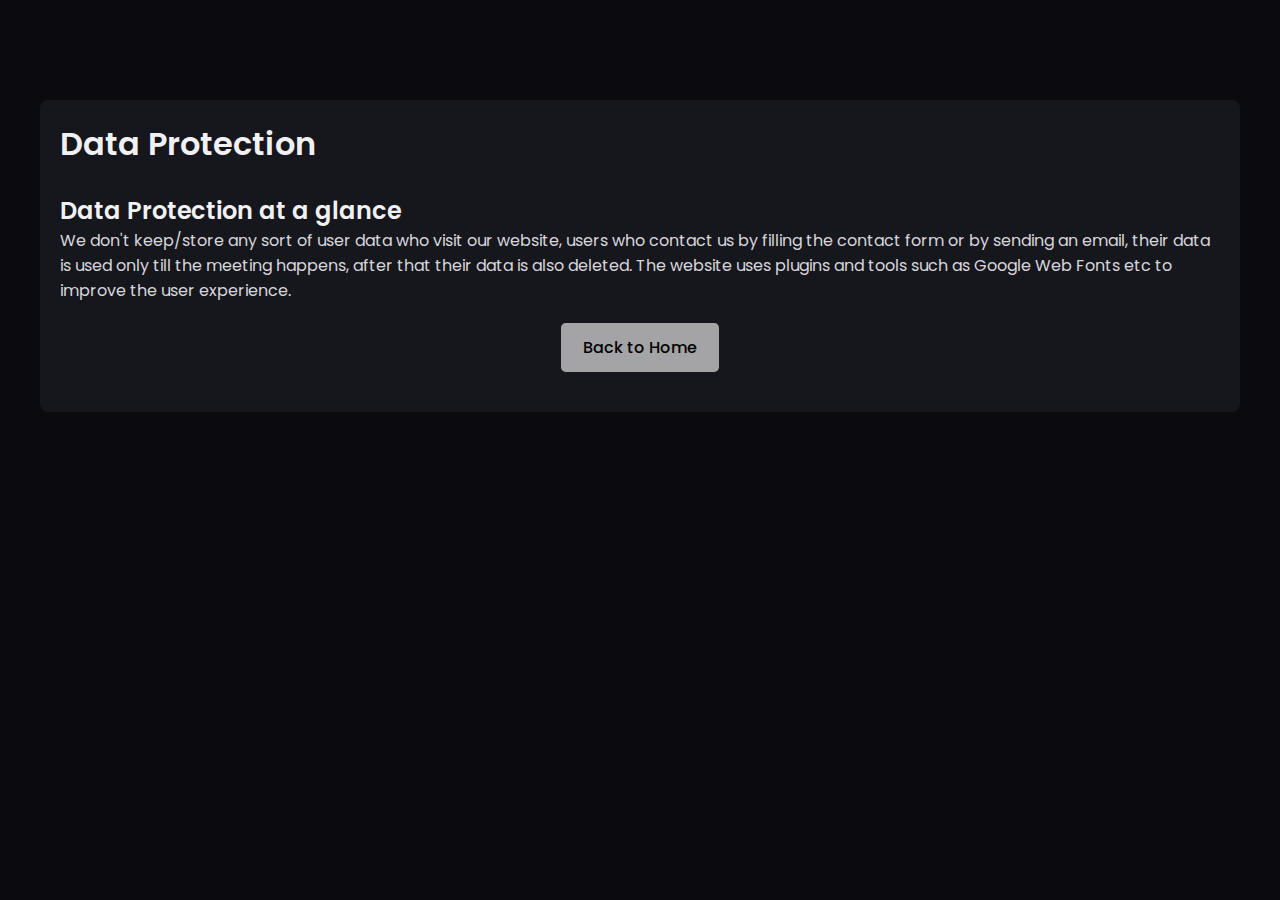
<file: data_protection.html>
<!DOCTYPE html>
<html lang="en">
<head>
        <meta charset="UTF-8">
        <meta http-equiv="X-UA-Compatible" content="IE=edge">
        <meta name="viewport" content="width=device-width, initial-scale=1.0">
        <title>Data Protection</title>
        <!--========== MAIN CSS ==========-->
        <link rel="stylesheet" href="assets/css/style.css">
        <link rel="icon" href="/assets/img/icon-n.png" type="image/icon type">
        
        <style>
            #data-protection-container {
                max-width: 1200px;
                margin: 100px auto;
                padding: 20px;
                background-color: hsl(var(--hue-color), 14%, 10%);
                border-radius: 8px;
            }
            #back-home-button {
            display: block;
            margin: 20px auto;
            padding: .75rem 1.4rem;
            background-color: rgba(245, 245, 245, 0.636);
            color:black;
            font-weight: var(--font-medium);
            border-radius:0.30rem;
            z-index: 1;
            transition: background-color 0.3s ease;
        }
        #back-home-button:hover {
            background-color: var(--skin-color);
        }
        </style>

</head>
<body>
    <div id="data-protection-container">
        <h1>Data Protection</h1>
        <br>
        <h2>Data Protection at a glance</h2>
        <p>We don't keep/store any sort of user data who visit our website, users who contact us by filling the contact form or by sending an email, their data 
            is used only till the meeting happens, after that their data is also deleted. The website uses plugins and tools such as Google Web Fonts etc to improve the user experience.
        </p>

    <button id="back-home-button" onclick="goBack()">Back to Home</button>
    </div>
    
    <script>
        function goBack() {
            window.location.href = "/";
        }
    </script>
</body>
</html>
</file>
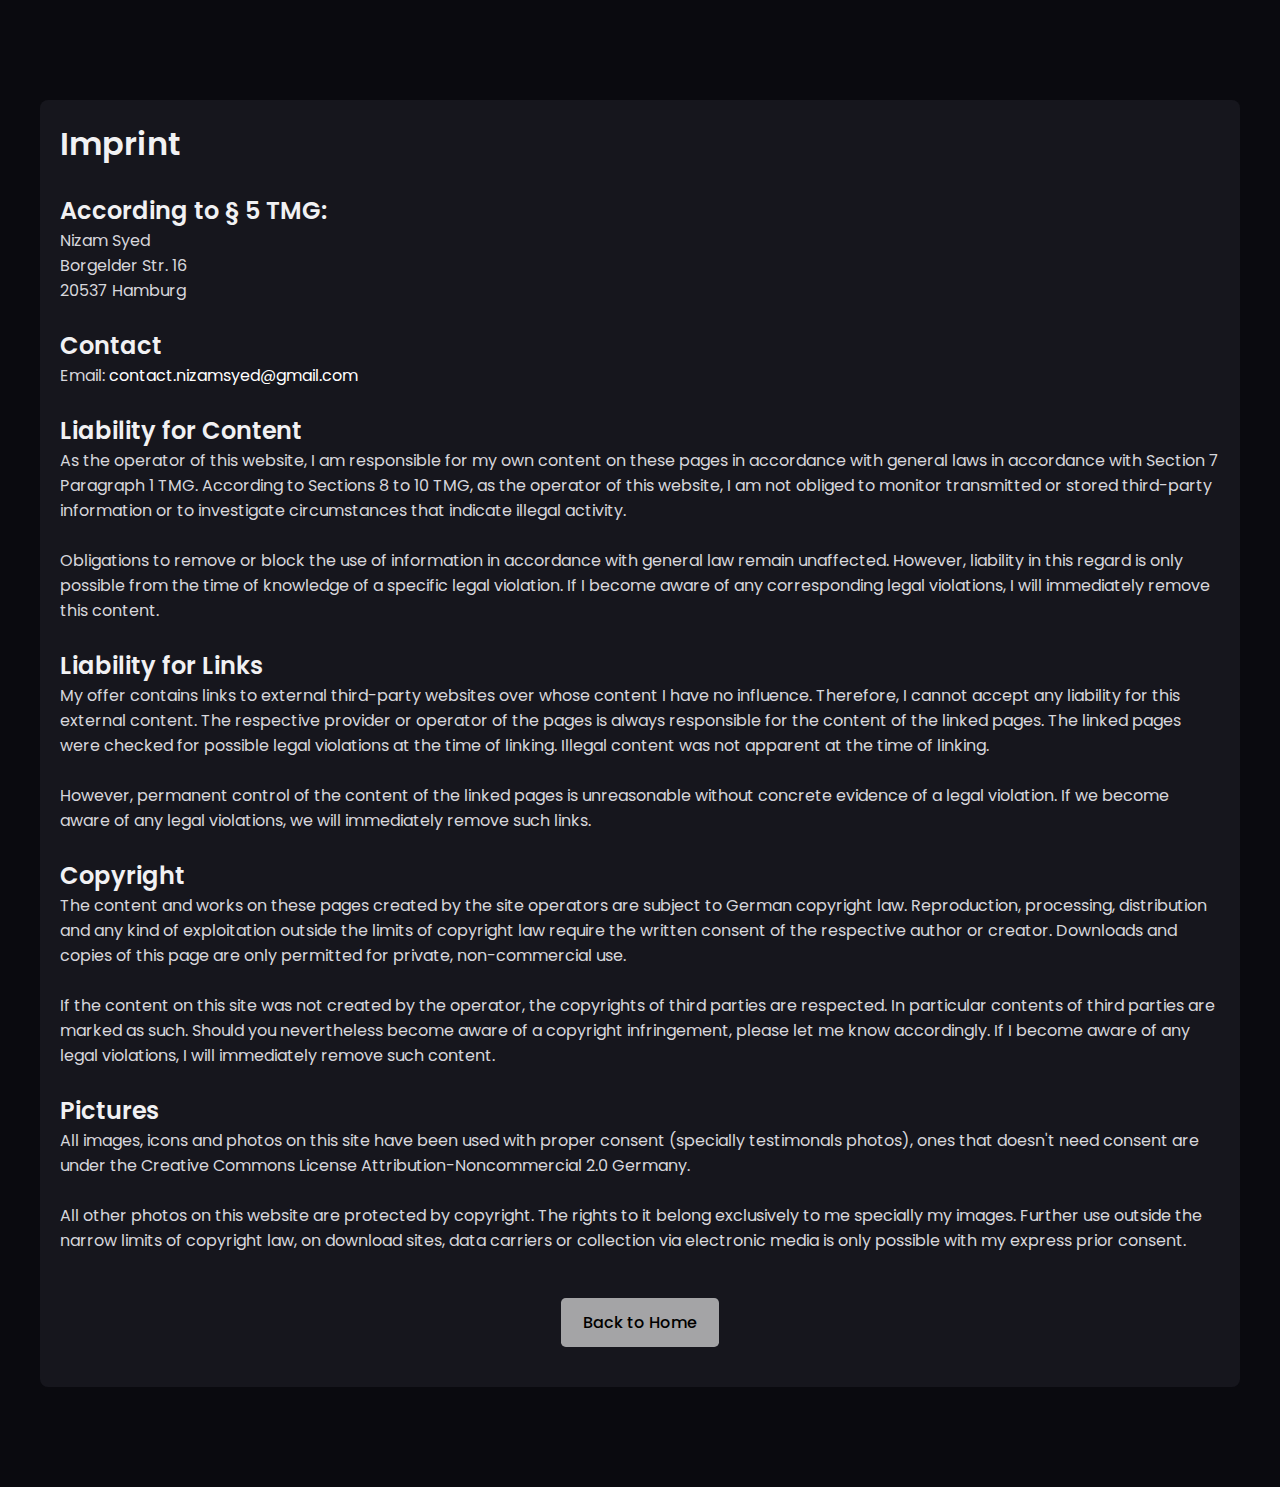
<file: imprint.html>
<!DOCTYPE html>
<html lang="en">
<head>
        <meta charset="UTF-8">
        <meta http-equiv="X-UA-Compatible" content="IE=edge">
        <meta name="viewport" content="width=device-width, initial-scale=1.0">
        <title>Imprint</title>
        <!--========== MAIN CSS ==========-->
        <link rel="stylesheet" href="assets/css/style.css">
        <link rel="icon" href="/assets/img/icon-n.png" type="image/icon type">
        
        <style>
            #imprint-container {
                max-width: 1200px;
                margin: 100px auto;
                padding: 20px;
                background-color: hsl(var(--hue-color), 14%, 10%);
                border-radius: 8px;
            }
            #back-home-button {
            display: block;
            margin: 20px auto;
            padding: .75rem 1.4rem;
            background-color: rgba(245, 245, 245, 0.636);
            color:black;
            font-weight: var(--font-medium);
            border-radius:0.30rem;
            z-index: 1;
            transition: background-color 0.3s ease;
        }
        #back-home-button:hover {
            background-color: var(--skin-color);
        }
        </style>

</head>
<body>
    <div id="imprint-container">
        <h1>Imprint</h1>
        <br>
        <imp_address>
            <h2>According to § 5 TMG:</h2>
            <p>Nizam Syed</p>
            <p>Borgelder Str. 16<br>20537 Hamburg</p>
        </imp_address   >
        <br>
        <h2>Contact</h2>
        <email>
            <p>Email: <a href="mailto:contact.nizamsyed@gmail.com">contact.nizamsyed@gmail.com</a></p>
        </email>
        <br>
        <h2>Liability for Content</h2>
        <p>As the operator of this website, I am responsible for my own content on these pages in accordance with general laws in accordance with Section 7 Paragraph 1 TMG.
            According to Sections 8 to 10 TMG, as the operator of this website, I am not obliged to monitor transmitted or stored third-party information or to investigate circumstances that indicate illegal activity.</p>
        <br>
        <p>Obligations to remove or block the use of information in accordance with general law remain unaffected. However, liability in this regard is only possible from the time of knowledge of a specific legal violation. If I become aware of any corresponding legal violations, I will immediately remove this content.</p>
        <br>
        <h2>Liability for Links</h2>
        <p>My offer contains links to external third-party websites over whose content I have no influence. Therefore, I cannot accept any liability for this external content. The respective provider or operator of the pages is always responsible for the content of the linked pages. The linked pages were checked for possible legal violations at the time of linking. Illegal content was not apparent at the time of linking.</p>
        <br>
        <p>However, permanent control of the content of the linked pages is unreasonable without concrete evidence of a legal violation. If we become aware of any legal violations, we will immediately remove such links.</p>
        <br>
        <h2>Copyright</h2>
        <p>The content and works on these pages created by the site operators are subject to German copyright law. Reproduction, processing, distribution and any kind of exploitation outside the limits of copyright law require the written consent of the respective author or creator. Downloads and copies of this page are only permitted for private, non-commercial use.</p>
        <br>
        <p>If the content on this site was not created by the operator, the copyrights of third parties are respected. In particular contents of third parties are marked as such. Should you nevertheless become aware of a copyright infringement, please let me know accordingly. If I become aware of any legal violations, I will immediately remove such content.</p>
        <br>
        <h2>Pictures</h2>
        <p>All images, icons and photos on this site have been used with proper consent (specially testimonals photos), ones that doesn't need consent are under the Creative Commons License Attribution-Noncommercial 2.0 Germany.</p>
        <br>
        <p>All other photos on this website are protected by copyright. The rights to it belong exclusively to me specially my images. Further use outside the narrow limits of copyright law, on download sites, data carriers or collection via electronic media is only possible with my express prior consent.</p>

        <br>
        <button id="back-home-button" onclick="goBack()">Back to Home</button>
    </div>
    
    <script>
        function goBack() {
            window.location.href = "/";
        }
    </script>
</body>
</html>
</file>
<file: assets/css/style.css>
/*=============== GOOGLE FONTS ===============*/
@import url('https://fonts.googleapis.com/css2?family=Poppins:wght@300;400;500;600&display=swap');

/*=============== VARIABLES CSS ===============*/
:root {
    /*===== Colors =====*/
    --hue-color:242;

    /* HSL Color Mode */
    --skin-color: hsl(342, 92%, 46%);
    --title-color: hsl(var(--hue-color), 8%, 95%);
    --text-color: hsl(var(--hue-color), 8%, 85%);
    --body-color: hsl(var(--hue-color), 19%, 5%);
    --box-color: hsl(var(--hue-color), 14%, 10%);
    --scroll-bar-color: hsl(var(--hue-color), 12%, 38%);
    --scroll-thumb-color: hsl(var(--hue-color), 12%, 26%);

    /*===== Font and Typography =====*/
    --body-font: 'Poppins', sans-serif;

    /* .5rem = 8px, 1rem = 16px, 1.5rem = 24px ... */
    --biggest-font-size: 3rem;
    --h1-font-size: 2.25rem;
    --h2-font-size: 1.5rem;
    --h3-font-size: 1.25rem;
    --normal-font-size: 1rem;
    --small-font-size: .875rem;
    --smaller-font-size: .813rem;

    /*===== Font Weight =====*/
    --font-medium: 500;
    --font-bold: 600;

    /*===== Margenes Bottom =====*/
    --mb-0-25: .25rem;
    --mb-0-5: .5rem;
    --mb-0-75: .75rem;
    --mb-1: 1rem;
    --mb-1-5: 1.5rem;
    --mb-2: 2rem;
    --mb-2-5: 2.5rem;
    --mb-3: 3rem;

    /*===== Z Index =====*/
    --z-fixed: 10;
    --z-modal: 100;
}

/* Responsive Typography */
@media screen and (max-width: 1024px) {
    :root {
        --biggest-font-size: 2rem;
        --h1-font-size: 1.5rem;
        --h2-font-size: 1.25rem;
        --h3-font-size: 1.125rem;
        --normal-font-size: .938rem;
        --small-font-size: .813rem;
        --smaller-font-size: .75rem;
    }
}

/*=============== BASE ===============*/
* {
    margin: 0;
    padding: 0;
    box-sizing: border-box;
}

html {
    scroll-behavior: smooth;
}

body,
button,
input {
    font-family: var(--body-font);
    font-size: var(--normal-font-size);
}
body{
    background-color: var(--body-color);
    color: var(--text-color);
}
h1, h2, h3 {
    color: var(--title-color);
    font-weight: var(--font-bold);
}

ul {
    list-style: none;
}

a {
    text-decoration: none;
}
img {
    max-width: 100%;
    height: auto;
}

button {
    cursor: pointer;
}
button, input {
    border: none;
    outline: none;
}
/*=============== LAYOUT ===============*/
.container {
    max-width: 1250px;
    margin-left: auto;
    margin-right: auto;
}

.grid {
    display: grid;
}

/*=============== REUSABLE CSS CLASSES ===============*/
.section {
    padding: 6.5rem 0 2rem;
}
.section_title {
    text-align: center;
    font-size: var(--h1-font-size);
    margin-bottom: var(--mb-3);
}
.section_title::before {
    content: attr(data-heading);
    display: block;
    font-size: var(--normal-font-size);
    font-weight: var(--font-medium);
    color: var(--skin-color);
}


/*=============== SIDEBAR ===============*/
.sidebar {
    position: fixed;
    width: 100px;
    height: 100vh;
    background-color: var(--body-color);
    border-right: 1px solid var(--box-color);
    transition: .5s;
}

.nav_logo {
    position: absolute;
    left: 0;
    right: 0;
    top: 1.8rem;
    width: 40px;
    height: 40px;
    border-radius: 50%;
    background-color: var(--skin-color);
    text-align: center;
    margin: auto;
}
.nav_logo-text {
    font-size: 1.125rem;
    color: var(--title-color);
    font-weight: var(--font-bold);
    line-height: 40px;
}



.nav_menu {
    position: fixed;
    transform: rotate(-90deg) translateX(-100%);
    transform-origin: left top;
    width: 100vh;

}

.menu {
    display: flex;
}

.nav_list {
    display: flex;
    flex-direction: row-reverse;
    margin: -2px auto 0 auto;
}

.nav_link {
    float: right;
    height: 100%;
    line-height: 100px;
    padding: 0 1rem;
    color: var(--title-color);
    font-weight: var(--font-medium);
    position: relative;
    transition: .4s;
}

.btn_share {
    position: absolute;
    bottom: 1.8rem;
    left: 0;
    right: 0;
    text-align: center;
}

.social_share {
    font-size: 1.5rem;
}

.nav_toggle {
    height: 32px;
    width: 36px;
    cursor: pointer;
    position: fixed;
    right: 1.5rem;
    top: 2rem;
    font-size: 1.2rem;
    border-radius: .25rem;
    background-color: var(--skin-color);
    color: var(--title-color);
    display: none;
    justify-content: center;
    align-items: center;
}

.nav_close {
    font-size: 1.5rem;
    position: absolute;
    top: 1rem;
    right: 1.25rem;
    cursor: pointer;
    display: none;

}


/* Active Link */
.nav_link.active-link, .nav_link:hover {
    color: var(--skin-color);

}

.nav_link.active-link::after, .nav_link:hover::after {
    position: absolute;
    content: '';
    width: 6px;
    height: 6px;
    background-color: var(--skin-color);
    border-radius: 50%;
    bottom: 1.8rem;
    left: 0;
    right: 0;
    margin: auto;

}
/*=============== MAIN ===============*/
.main {
    margin-left: 100px;
}

/*===== Home Section =====*/


/* .home_data {
    height: 100vh;
    display: flex;
    justify-content: center;
    align-items: center;
  } */
  .home_data h1 {
    font-size: 3rem;
    padding: 0.5rem;
    font-weight: bold;
    letter-spacing: 0.1rem;
    text-align: left;
    overflow: hidden;
  }
  .home_data h1 span.typed-text {
    font-weight: normal;
    /* color: #dd7732; */
    color: var(--skin-color);
  }
  .home_data h1 span.cursor {
    display: inline-block;
    background-color: #ccc;
    margin-left: 0.1rem;
    width: 3px;
    animation: blink 1s infinite;
  }
  .home_data h1 span.cursor.typing {
    animation: none;
  }
  @keyframes blink {
    0%  { background-color: #ccc; }
    49% { background-color: #ccc; }
    50% { background-color: transparent; }
    99% { background-color: transparent; }
    100%  { background-color: #ccc; }
  }

.home {
    /* background: url('../img/home-nizam-bg1.jpeg'); */
    background: url('../img/home-nizam-bg.jpeg');
    background-size: cover;
    background-position: center center;
    height: 100vh;

}

.home_container {
    position: relative;
    height: 100%;
    align-items: center;
}

.home_social {
    position: absolute;
    top: 1.8rem;
    left: 0;
    display: flex;
    align-items: center;
    column-gap: 3.5rem;
}

.home_social-follow {
    font-weight: var(--font-medium);
    position: relative;
}

.home_social-follow::after {
    content: '';
    position: absolute;
    width: 1rem;
    height: 2px;
    background-color: var(--text-color);
    right: -45%;
    top: 50%;
}

.home_social-links {
    display: inline-flex;
    column-gap: 1rem;
}

.home_social-links {
    font-size: 1.08rem;
    color: var(--text-color);
    transition: .3s;
}

.home_social-links:hover {
    transform: translateY(.30rem);
}


.home_img {
    display: none;
}

.home_title {
    font-size: var(--biggest-font-size);
}
.home_subtitle {
    font-size: var(--h3-font-size);
    font-weight: var(--font-medium);
    margin-bottom: var(--mb-0-75);
}
.home_description {
    max-width: 450px;
    margin-bottom: var(--mb-2);
}

.my_info {
    display: flex;
    column-gap: 1.8rem;
    position: absolute;
    left: 0;
    bottom: 1.8rem;
}

.info_item {
    display: flex;
    align-items: center;
}
.info_title,
.info_subtitle {
    font-size: var(--small-font-size);
}

.info_title {
    font-weight: var(--font-medium);
}

.info_icon {
    font-size: 1.8rem;
    color: var(--skin-color);
    margin-right: var(--mb-0-75);
}
.info_link {
    display: flex;
    align-items: center;
    text-decoration: none;
    color: inherit;
}
/*===== Buttons =====*/

.button_container {
      display: inline-flex;
      /* width: 100%; */
      text-align: center;
      /* margin-right: 10px; */
    }

.about_button {
    display: inline-flex;
    align-items: center;
    column-gap: .5rem;
    background-color: var(--skin-color);
    color: var(--title-color);
    padding: .75rem 1.4rem;
    border-radius: 0.30rem;
    font-weight: var(--font-medium);
    position: relative;
    z-index: 1;
    margin-right: 2em;
}
.about_button::after{
    position: absolute;
    content: '';
    left: 0;
    top: 0;
    width: 100%;
    height: 100%;
    background-color: #17181c;
    z-index: -1;
    transform-origin: center;
    transform: scale(0);
    border-radius: .25rem;
    transition: .3s;
}

.about_button:hover::after {
    transform: scale(1);
}

/* Download CV Button */

.cv_button {
    display: inline-flex;
    align-items: center;
    column-gap: .5rem;
    background-color: var(--skin-color);
    color: var(--title-color);
    padding: .75rem 1.4rem;
    border-radius: 0.30rem;
    font-weight: var(--font-medium);
    position: relative;
    z-index: 1;
}

.cv_button::after{
    position: absolute;
    content: '';
    left: 0;
    top: 0;
    width: 100%;
    height: 100%;
    background-color: #17181c;
    z-index: -1;
    transform-origin: center;
    transform: scale(0);
    border-radius: .25rem;
    transition: .3s;
}
.cv_button:hover::after {
    transform: scale(1);
}

/* send_message_button */

.send_message_button {
    display: inline-flex;
    align-items: center;
    column-gap: .5rem;
    background-color: var(--skin-color);
    color: var(--title-color);
    padding: .75rem 1.4rem;
    border-radius: 0.30rem;
    font-weight: var(--font-medium);
    position: relative;
    z-index: 1;
    
    /* border: 1px dashed black; */
}

.send_message_button::after{
    position: absolute;
    content: '';
    left: 0;
    top: 0;
    width: 100%;
    height: 100%;
    background-color: #17181c;
    z-index: -1;
    transform-origin: center;
    transform: scale(0);
    border-radius: .25rem;
    transition: .3s;
}

.send_message_button:hover::after {
    transform: scale(1);
}

/* About Contact Me button */

.about_contact_button {
    
    display: inline-flex;
    width: 200px;
    align-items: center;
    column-gap: .5rem;
    background-color: var(--skin-color);
    color: var(--title-color);
    padding: .75rem 1.4rem;
    border-radius: 0.30rem;
    font-weight: var(--font-medium);
    position: relative;
    z-index: 1;
    
    /* border: 1px dashed black; */
}

.about_contact_button::after{
    position: absolute;
    content: '';
    left: 0;
    top: 0;
    width: 100%;
    height: 100%;
    background-color: #17181c;
    z-index: -1;
    transform-origin: center;
    transform: scale(0);
    border-radius: .25rem;
    transition: .3s;
}

.about_contact_button:hover::after {
    transform: scale(1);
}

.button_icon {
    font-size: 1.25rem;
}


/* glow effect on hover */
/* .about_box:hover{
    box-shadow: 0 0 10px 5px var(--skin-color);
    transition: box-shadow 0.3s ease, transform 0.3s ease;
  } */


/*===== About Section =====*/

.about_container {
    grid-template-columns: repeat(2, 1fr);
    column-gap: 4rem;
    align-items: center;
    /* margin-top: var(--mb-0-25) */
}
.about_img {
    width: 600px;
    border-radius: 0.75rem;
    justify-self: center;
}

.about_heading {
    font-size: var(--h3-font-size);
    margin-bottom: var(--mb-0-75);
}
.about_description {
    text-align: justify;
    padding-right: 6rem;
    margin-bottom: var(--mb-2);
}

.about_info {
    display: grid;
    grid-template-columns: repeat(3, 140px);
    /* adjusted column gap */
    column-gap: 2.5rem; 
    margin-bottom: var(--mb-3);
}

.about_box {
    text-align: center;
    border-radius: .25rem;
    padding: 1rem 1.25rem;
    background-color: var(--box-color);
}

.about_icon {
    font-size: 1.5rem;
    color: var(--skin-color);
    margin-bottom: var(--mb-0-75);
}
.about_title {
    font-size: var(--small-font-size);
}
.about_subtitle {
    font-size: var(--small-font-size);
}

/*===== Qualification Section =====*/
a {
    color: white;
    text-decoration: none;
  }
  
  a:visited {
    color: white;
  }
  
  a:hover {
    color: var(--skin-color); /* Set the desired color for when the link is hovered */
  }

  

.qualification_container {
    grid-template-columns: repeat(2, 340px);
    column-gap: 3rem;
    justify-content: center;
}

.qualification_title {
    font-size: var(--h3-font-size);
    font-weight: var(--font-medium);
    margin-bottom: var(--mb-2-5);
}

/* add spoace bwteen icon and Education */
.icon {
    margin-right: 10px;
}

.timeline_item {
    position: relative;
    padding-left: 3rem;
    margin-bottom: var(--mb-2-5);
}
.timeline_item:last-child {
    margin-bottom: 0;

}

.timeline_item::before {
    content: '';
    width: 1px;
    position: absolute;
    left: .48rem;
    top: 0;
    height: 100%;
    background-color: var(--skin-color);

}
.circle_dot {
    position: absolute;
    left: 0;
    top: 0;
    height: 1rem;
    width: 1rem;
    border: 2px solid var(--skin-color);
    border-radius: 50%;
    background-color: var(--skin-color);
    transition: .3s;
}
.timeline_item:hover .circle_dot {
    background-color: var(--body-color);
}

.timeline_title {
    font-size: var(--normal-font-size);
    font-weight: var(--font-medium);
    margin-bottom: var(--mb-0-25);
}

.timeline_text {
    font-size: var(--small-font-size);
    margin-bottom: var(--mb-1);
}

.timeline_date {
    display: flex;
    align-items: center;
    column-gap: .4rem;
    font-size: var(--small-font-size);
    color: var(--skin-color);
}

/*===== Skills Section =====*/

.skills_container {
    grid-template-columns: 360px 320px;
    column-gap: 4rem;
    justify-content: center;
}

.skills_header {
    display: flex;
    align-items: center;
    cursor: pointer;
}

.skills_header:not(:last-child) {
    margin-bottom: var(--mb-2-5);
}
.skills_icon,
.skills_arrow {
    font-size: 1.7rem;
    color: var(--skin-color);
}
.skills_icon {
    margin-right: var(--mb-0-75);
}
.skills_title {
    font-size: var(--h3-font-size);
    font-weight: var(--font-medium);
}

.skills_subtitle {
    font-size: var(--small-font-size);
}
.skills_arrow {
    margin-left: auto;
}
.skills_active .skills_arrow {
    transform: rotate(-90deg);
    transition: .4s;
}
.skills [data-content] {
    display: none;
}

.skills_active[data-content] {
    display: block;
}
.skills_list {
    row-gap: 1.8rem;
}

.skills_titles {
    display: flex;
    justify-content: space-between;
    margin-bottom: var(--mb-0-5);
}
.skills_name {
    font-size: var(--normal-font-size);
    font-weight: var(--font-medium);
}

.skills_bar,
.skills_percentage {
    height: 5px;
    border-radius: .25rem;
}
.skills_bar {
    background-color: var(--box-color);
}
.skills_percentage {
    display: block;
    background-color: var(--skin-color);
}

/* skills box */
.skill_box {
    text-align: center;
    border-radius: .50rem;
    padding: 1rem 1.25rem;
    background-color: var(--box-color);
}
/* glow effect on hover */
.skill_box:hover{
    box-shadow: 0 0 10px 5px var(--skin-color);
    transition: box-shadow 0.3s ease, transform 0.3s ease;
  }


/*=====  Animated new Skillset =====*/
.app {
    /* min-height: auto; */
    min-width: auto;
    display: flex;
    align-items: center;
    justify-content: center;
    flex-direction: column;

  }
  
  header { 
    display: flex;
    flex-direction: column;
    align-items: center;
    margin: 3rem;
    text-align: center;
  }
  
  .tag-list {
    width: 65rem; /* to adjust width*/
    max-width: 90vw;
    display: flex;
    flex-shrink: 0;
    flex-direction: column;
    gap: 1rem 0;
    position: relative;
    padding: 1.5rem 0;
    overflow: hidden;
    /* background: linear-gradient(
        to left,
        var(--body-color) 0%,
        var(--box-color) 10%,
        var(--box-color)90%,
        var(--body-color) 100%
      ); */

  }
  
  .loop-slider {
    .inner {
      display: flex;
      /* width: fit-content; */
      animation-name: loop;
      animation-timing-function: linear;
      animation-iteration-count: infinite;
      animation-direction: var(--direction);
      animation-duration: var(--duration);
    }
  }
  
  .tag {
    display: flex;
    align-items: center;
    gap: 0 0.2rem;
    color: #e2e8f0;
    font-size: var(--small-font-size);
    background-color: var(--box-color);
    border-radius: 0.4rem;
    padding: 0.7rem 2rem;
    margin-right: 1.5rem;
    box-shadow: 0 0 8px 0.6px var(--skin-color);
  }
  
  @keyframes loop {
    0% {
      transform: translateX(0);
    }
    100% {
      transform: translateX(-50%);
    }
  }

/*===== Work Section =====*/

.work_container {
    grid-template-columns: repeat(3, 330px);
    gap: 1.8rem;
    justify-content: center;
    padding-top: 1rem;
}

.work_filters {
    display: flex;
    justify-content: center;
    align-items: center;
    column-gap: .75rem;
    margin-bottom: 2rem;
}

.work_item {
    cursor: pointer;
    color: var(--title-color);
    padding: .25rem .75rem;
    font-weight: var(--font-medium);
    border-radius: .5rem;
}
.work_card {
    background-color: var(--box-color);
    padding: 1.25rem;
    border-radius: .5rem;
}

.portfolio_item-details {
    display: none;
}
  
.work_img {
    border-radius: .5rem;
    margin-bottom: var(--mb-1);
    height: 220px;
    width: 300px;
}
.work_title {
    font-size: var(--normal-font-size);
    font-weight:var(--font-medium);
    margin-bottom: var(--mb-0-5);
}

.work_button {
    color: var(--skin-color);
    font-size: var(--small-font-size);
    display: flex;
    align-items: center;
    column-gap: .25rem;
    cursor: pointer;
}

.work_button-icon {
    font-size: 1rem;
    transition: .3s;
}
/* Active Item Work */

.active-work {
    background-color: var(--skin-color);
    color: var(--title-color);
}

.work_button:hover .work_button-icon{
    transform: translateX(.25rem);
}

/* Portfolio Popup */

.portfolio_popup {
    position: fixed;
    top: 0;
    left: 0;
    right: 0;
    bottom: 0;
    background-color: rgb(0, 0, 0, 0.5);
    display: flex;
    justify-content: center;
    align-items: center;
    padding: 0 1rem;
    z-index: var(--z-modal);
    opacity: 0;
    visibility: hidden;
    transition: .3s;
}
.portfolio_popup.open {
    opacity: 1;
    visibility: visible;
}
.portfolio_popup-inner {
    background-color: var(--box-color);
    width: 900px;
    border-radius: .5rem;
    padding: 2.5rem;
    position: relative;
}

.portfolio_popup-content {
    grid-template-columns: repeat(2, 1fr);
    align-items: center;
    column-gap: 3rem;
}

.portfolio_popup-close {
    position: absolute;
    top: 1.5rem;
    right: 1.5rem;
    font-size: 1.5rem;
    color: var(--skin-color);
    cursor: pointer;
}

.portfolio_popup-img {
    border-radius: .5rem;
}

.portfolio_popup-subtitle {
    font-size: var(--small-font-size);
    margin-bottom: var(--mb-0-25);
    color: var(--skin-color);

}
.details_title {
    font-size: var(--h3-font-size);
    font-weight: var(--font-medium);
    margin-bottom: var(--mb-1);
}

.details_description {
    font-size: var(--small-font-size);
    margin-bottom: var(--mb-2);
    text-align: auto;
}
.details_info li {
    margin-bottom: var(--mb-0-75);
    text-transform: capitalize;
    font-size: var(--small-font-size);
}

.details_info li:last-child {
    margin-bottom: 0;
}
.details_info li span {
    font-weight: normal;
}

.details_info li a {
    text-transform: lowercase;
    color: var(--skin-color);
}


/* New Services */

/* BOOK NOW -  animation */
.card__cta {
    width: 250px;
    height: 50px;
    border: none;
    outline: none;
    /* color: var(--skin-color);
    background: var(--box-color); */
    position: relative;
    z-index: 0;
    border-radius: 10px;
  }
  
  .card__cta:before {
    content: '';
    background: linear-gradient(45deg, #ff0000, #ff7300, #fffb00, #48ff00, #00ffd5, #002bff, #7a00ff, #ff00c8, #ff0000);
    position: absolute;
    top: -2px;
    left:-2px;
    background-size: 200%;
    z-index: -1;
    filter: blur(5px);
    width: calc(100% + 2px);
    height: calc(100% + 2px);
    animation: glowing 10s linear infinite;
    opacity: 0;
    transition: opacity .3s ease-in-out;
    border-radius: 1px;
  }
  
  .card__cta:active {
    color: #000;
  }
  
  .card__cta:active:after {
    background: transparent;
  }
  
  .card__cta:hover:before {
    opacity: 1;
  }
  
  .card__cta:after {
    z-index: -1;
    content: '';
    position: absolute;
    width: 100%;
    height: 100%;
    background: #111;
    left: 0;
    top: 0;
    border-radius: 10px;
  }
  
  @keyframes glowing {
    0% { background-position: 0 0; }
    50% { background-position: 400% 0; }    
    100% { background-position: 0 0; }
  }
  
li::before {
    content: '\2003'; /* Three en space characters */
}

.card_icon {
  margin-left: 10px; /* Adjust this value to your preference */
}

li {
    margin-bottom: 10px; /* Adjust as needed */
}
  
  ul {
    list-style: none;
    font-size: var(--normal-font-size);
    margin-top: .1rem;
    margin-bottom: 1.9rem;

  }
  
  .cards {
    position: relative;
    
  }
  
  .cards__inner {
    display: flex;
    flex-wrap: wrap;
    flex-basis: auto;
    gap: 4em;
    padding-top: 5em;
    padding-bottom: 0.1em;
  }
  
  .card {
    --flow-space: 0.1em;
    flex-basis: auto;
    /* --hsl: var(--hue), var(--saturation), var(--lightness); */
    flex: 1 1 auto;
    /* flex: 1 1 14rem;  */
    padding: 1.5em 2em;
    display: grid;
    grid-template-rows: auto auto auto 1fr;
    align-items: start;
    gap: 1.25em;
    background-color: var(--box-color);
    border: 1px solid #eceff133;
    border-radius: 15px;
  }
  .card__heading {
    font-size: 1.05em;
    font-weight: 600;
  }
  .card__price {
    font-size: 1.75em;
    font-weight: 700;
  }
  .flow > * + * {
    margin-top: var(--flow-space, 1.25em);
  }
  
  .cta {
    display: block;
    align-self: end;
    margin: 1em 0 0.5em 0;
    text-align: center;
    text-decoration: none;
    /* color: #fff; */
    /* background-color: #0d0d0d; */
    padding: 0.7em;
    border-radius: 10px;
    font-size: 1rem;
    font-weight: 600;
  }
  
  .card__bullets {
    line-height: 1.3;
  }
  
  .card__bullets li::before {
    display: inline-block;
    content: url("data:image/svg+xml,%3Csvg xmlns='http://www.w3.org/2000/svg' viewBox='0 0 512 512' width='16' title='check' fill='%23dddddd'%3E%3Cpath d='M173.898 439.404l-166.4-166.4c-9.997-9.997-9.997-26.206 0-36.204l36.203-36.204c9.997-9.998 26.207-9.998 36.204 0L192 312.69 432.095 72.596c9.997-9.997 26.207-9.997 36.204 0l36.203 36.204c9.997 9.997 9.997 26.206 0 36.204l-294.4 294.401c-9.998 9.997-26.207 9.997-36.204-.001z' /%3E%3C/svg%3E");
    transform: translatey(0.25ch);
    margin-right: 1ch;
  }

  .services_container {
    justify-content: center;
    column-gap: 1.5rem;
    margin-bottom: 1ch;
}
  
  .card:hover {
      /* box-shadow: 0 0 20px 5px rgba(255, 255, 255, 0.2); */
      box-shadow: 0 0 10px 1px var(--skin-color);
      /* transform: scale(1.05); */
      transition: box-shadow 0.3s ease, transform 0.3s ease;
  }


/*===== Services Section =====*/


/* .services_container {
    grid-template-rows: repeat(2, 250px);
    justify-content: center;
    column-gap: 2rem;
} */

/* .services_content {
    position: relative;
    background-color: var(--box-color);
    padding: 6rem 0 2rem 2.5rem;
    border-radius: .25rem;
}

.services_icon {
    display: block;
    font-size: 1.8rem;
    color: var(--skin-color);
    margin-bottom: var(--mb-1);
}

.services_title {
    font-size: var(--h3-font-size);
    margin-bottom: var(--mb-1);
    font-weight: var(--font-medium);
}

.services_button {
    color: var(--skin-color);
    font-size: var(--small-font-size);
    display: flex;
    align-items: center;
    column-gap: .25rem;
    cursor: pointer;
}

.services_button-icon {
    font-size: 1rem;
    transition: .3s;
}

.services_button:hover .services_button-icon{
    transform: translateX(.25rem);
}

.services_modal {
    position: fixed;
    top: 0;
    left: 0;
    right: 0;
    bottom: 0;
    background-color: rgb(0, 0, 0, 0.5);
    display: flex;
    justify-content: center;
    align-items: center;
    padding: 0 1rem;
    z-index: var(--z-modal);
    opacity: 0;
    visibility: hidden;
    transition: .3s;
}



.services_modal-content {
    width: 500px;
    position: relative;
    background-color: var(--box-color);
    padding: 4.5rem 2.5rem 2.5rem;
    border-radius: .5rem;
}

.services_modal-close {
    position: absolute;
    top: 1.5rem;
    right: 1.5rem;
    font-size: 1.5rem;
    color: var(--skin-color);
    cursor: pointer;
}

.services_modal-title,
.services_modal-description {
    text-align: center;
}

.services_modal-title {
    font-size: var(--h3-font-size);
    font-weight: var(--font-medium);
    margin-bottom: var(--mb-1);
}

.services_modal-description {
    font-size: var(--small-font-size);
    padding: 0 3.5rem;
    margin-bottom: var(--mb-2);
}

.services_modal-services {
    row-gap: var(--mb-0-75);
}

.services_modal-services li {
    display: flex;
    align-items: center;
    column-gap: .5rem;
}
.services_modal-icon {
    color: var(--skin-color);
    font-size: 1.1rem;
}
.services_modal-info {
    font-size: var(--small-font-size);
} */

/* Active Modal*/

/* .active-modal {
    opacity: 1;
    visibility: visible;
} */



/*===== Testimonial Section =====*/
@media screen and (min-width: 992px) {
    .testimonials_container container swiper{
        width: 750px;
        margin-left: auto !important;
        margin-right: auto !important;
    }
}

.testimonial_card {
    background-color: var(--box-color);
    padding: 1.8rem 2rem;
    border-radius: .5rem;
    margin-bottom: 3rem;

}

.testimonial_quote {
    display: inline-flex;
    font-size: 1.5rem;
    color: var(--skin-color);
    margin-bottom: var(--mb-1);

}
.testimonial_description {
    margin-bottom: var(--mb-1);
    font-size: var(--small-font-size);
    display: flex;
}
.testimonial_date {
    font-size: var(--normal-font-size);
    margin-bottom:var(--mb-2);
}
.testimonial_profile {
    display: flex;
    align-items: center;
    column-gap: 1rem;
}
.testimonial_profile-img {
    width: 60px;
    height: 60px;
    border-radius: 3rem;
}

.testimonial_profile-data {
    display: flex;
    flex-direction: column;
    row-gap: .4rem;
}


.testimonial_profile-name {
    font-size: var(--h3-font-size);
    font-weight: var(--font-medium);
    color: var(--title-color);
}
.testimonial_profile-detail {
    font-size: var(--small-font-size);
}

/* Swiper Class */



.swiper-pagination-bullet {
    background-color: var(--skin-color);
}
.swiper-pagination-bullet-active {
    color: var(--skin-color);

}
.swiper-button-prev,
.swiper-button-next {
    color: var(--skin-color);
}

/* Endorsement */


/*===== Contact Section =====*/

.contact_container {
    grid-template-columns: 300px 340px;
    column-gap: 3rem;
    justify-content: center;
    align-items: center;
}

.contact_info {
    display: grid;
    row-gap: 1rem;
}

.contact_card {
    background-color: var(--box-color);
    padding:1rem;
    border-radius:.5rem;
    text-align: center;
}
.contact_card-icon {
    font-size: 1.8rem;
    color: var(--title-color);
    margin-bottom: var(--mb-0-25);
}
.contact_card-title,
.contact_card-data {
    font-size: var(--small-font-size);
}
.contact_card-title {
    font-weight: var(--font-medium);
}
.contact_card-data {
    display: block;
    margin-bottom: var(--mb-0-75);
}

.contact_button {
    color: var(--skin-color);
    font-size: var(--small-font-size);
    display: flex;
    align-items: center;
    justify-content: center;
    column-gap: .25rem;
    cursor: pointer;
}

.contact_button-icon {
    font-size: 1rem;
    transition: .3s;
}

.contact_button:hover .contact_button-icon{
    transform: translateX(.25rem);
}

/* glow effect on hover */
.contact_card:hover{
    box-shadow: 0 0 10px 1px var(--skin-color);
    transition: box-shadow 0.3s ease, transform 0.3s ease;
  }

.input_container {
    position: relative;
    margin-top: .1rem;
    margin-bottom: 1.9rem;
}
/* contact form */
.col {
    position: relative;
    margin-top: .1rem;
    margin-bottom: 1.9rem;
}

.form-control {
    width: 100%;
    border: 2px solid var(--text-color);
    background-color: transparent;
    padding: .6rem 1.2rem;
    color: var(--title-color);
    font-weight: var(--font-medium);
    font-size: var(--normal-font-size);
    letter-spacing: .5px;
    outline: none;
    border-radius: .50rem;
    transition: .3s;

}

.input {
    width: 100%;
    border: 2px solid var(--text-color);
    background-color: transparent;
    padding: .6rem 1.2rem;
    color: var(--title-color);
    font-weight: var(--font-medium);
    font-size: var(--normal-font-size);
    letter-spacing: .5px;
    outline: none;
    border-radius: .50rem;
    transition: .3s;

}

textarea.input {
    padding: .8rem 1.2rem;
    min-height: 140px;
    border-radius: .50rem;
    resize: none;
}

/* in the contact form, the labels are static , look into the below code*/
.input_container label { 
    position: absolute;
    top: 50%;
    left: 1rem;
    transform: translateY(-50%);
    padding: 0 .4rem;
    color: var(--text-color);
    font-size: 1rem;
    font-weight: var(--font-medium);
    pointer-events: none;
    z-index: 15;
    /* transition: .5s; */
    transition: 0.2s ease-out;
}
.input_container.textarea label {
    top: 1rem;
    transform: translateY(0);
}

.input_container span {
    position: absolute;
    top: 0;
    left: 25px;
    color: transparent;
    transform: translateY(-50%);
    font-size: var(--small-font-size);
    padding: 0 .4rem;
    pointer-events: none;
    z-index: var(--z-fixed);
    transition: 0.2s ease-out;
}

.input_container span::before,
.input_container span::after {
    content: '';
    position: absolute;
    width: 10%;
    height: 5px;
    opacity: 0;
    background-color: var(--body-color);
    top: 50%;
    transform: translateY(-50%);
    transition: .3s;
}

.input_container span::before {
    left: 50%;
}

.input_container span::after {
    right: 50%;
}

.input_container.focus label {
    top: 0;
    transform: translateY(-50%);
    left: 25px;
    font-size: var(--small-font-size);
}

.input_container.focus span::before,
.input_container.focus span::after {
    width: 50%;
    opacity: 1;
}


/*=============== FOOTER ===============*/

.footer {
    padding-top: 5rem;
    position: relative;
    width: 100%;
    justify-content: center;
    align-items: center;
    flex-direction: row;
  }

.footer_container {
    grid-template-columns: repeat(3, 1fr);
    column-gap: 1.6rem;
}
.footer_bg {
    background-color: var(--box-color);
    padding: 3rem 0 3.5rem;
}

.footer_title {
    font-size: var(--h1-font-size);
    margin-bottom: var(--mb-0-25);

}

.footer_subtitle {
    font-size: var(--small-font-size);
}
.footer_links {
    display: flex;
    justify-self: center;
    column-gap: 2rem;
}
.footer_link:hover {
    color: var(--skin-color);
}

.footer_socials {
    justify-self: flex-end;
}
.footer_social-links {
    font-size: 1.25rem;
    margin-right: var(--mb-1-5);
}
.footer_social-links:hover {
    color: var(--skin-color);
}
.footer_copy {
    font-size: var(--small-font-size);
    text-align: center;
    margin-top: 1rem;
}
/* Footer Heart */

.footer-heart{
    font-size: var(--small-font-size);
    margin-top: 4.5rem;
    text-align:center;
}


.emoji{
    vertical-align: middle;
}

.footer_title,
.footer_subtitle,
.footer_link,
.footer_social {
    color: var(--title-color);
}


/* BACK TO TOP */

html {
	scroll-behavior: smooth;
}

.back-to-top {
    height: 2.5rem;
    width: 2.5rem;
	position: fixed;
	bottom: 2rem;
	right: 2rem;
	display: inline-flex;
	align-items: center;
	justify-content: center;
	/* background-color: var(--skin-color); */
	border-radius: 1rem;
	padding: 0.5rem;
	text-decoration: none;
	transition: 0.2s ease-out;
}

.back-to-top span {
	/* color: #fff; */
	font-size: 3rem;
	transition: 0.2s ease-out;
}

.back-to-top:hover {
    box-shadow: 0 0 5px 1px var(--skin-color);
    transition: box-shadow 0.3s ease, transform 0.3s ease;
}
.back-to-top:hover span {
	transform: translateY(-4px);
}

/*=============== SCROLL BAR ===============*/
::-webkit-scrollbar {
    /* width: .60rem; */
    width: 0.5rem;
    background-color: var(--scroll-bar-color);
    border-radius: .5rem;
}

::-webkit-scrollbar-thumb {
    background-color: var(--skin-color);
    border-radius: .5rem;
}

/*========== BREAKPOINTS ==========*/

/* For Large Devices */
@media screen and (max-width: 1408px) {
    .container {
        margin-left: var(--mb-2-5);
        margin-right: var(--mb-2-5);
    }
}

@media screen and (max-width: 1216px) {
    .about_container {
        column-gap: 2.5rem;
    }

    .about_description {
        padding-right: 0;
    }

    .work_container {
        grid-template-columns: repeat(2, 330px);
        gap: 2.5rem;
    }
}

@media screen and (max-width: 1024px) {
    .container {
        margin-left: var(--mb-1-5);
        margin-right: var(--mb-1-5);
    }

    .sidebar {
        width: 100%;
        z-index: 999;
        transform: translateX(-100%);
    }
    .show-sidebar {
        transform: translateX(0);
    }

    .nav_logo,
    .btn_share {
        display: none;
    }
    .nav_menu {
        height: 100%;
        width: 100%;
        transform: rotate(0deg) translateX(0);
        display: flex;
        justify-content: center;
    }

    .nav_list {
        flex-direction: column;
        height: 100%;
        justify-content: center;
        align-items: center;
    }
    .nav_link {
        padding: 1rem 0;
        line-height: 1.5rem;
    }
    .nav_link.active-link::after, .nav_link:hover::after {
        bottom: 0;
    }
    .nav_close {
        display: block;
    }
    .nav_toggle {
        display: flex;
    }

    .main {
        margin-left: 0;
    }
    .about_container {
        grid-template-columns: 1fr;
        row-gap: 2.5rem;
    }
    .about_img {
        width: 350px;
    }

    .about_data {
        text-align: center;
    }

    .about_info {
        justify-content: center;
    }

    .about_box {
        padding: .75rem .5rem;
    }
    .about_description {
        padding: 0 4rem;
        text-align: center;
    }

    .qualification_container {
        grid-template-columns: repeat(2,290px);
    }

    .skills_container {
        grid-template-columns: 340px 300 px;
    }

    .skills_list {
        row-gap: 1.7rem;
    }

    .work_card {
        padding: 1rem;
    }

    .work_img {
        margin-bottom: var(--mb-0-75);
    }

    .work_title {
        margin-bottom: var(--mb-0-25);
    }

    .services_container {
        /* grid-template-columns: repeat(3, 220px); */
        grid-template-columns: auto;

    }

    .testimonial_card {
        padding: 1.25rem 1.5rem;
    }

    .portfolio_item-details {
        margin-bottom: var(--mb-1-5);
    }

    .details_info li {
        margin-bottom: var(--mb-0-5);
    }
    .details_title {
        margin-bottom: var(--mb-0-75);
    }
}

/* For Medium Devices */
@media screen and (max-width: 768px) {
    .about_img {
        width: 250px;
    }
    .qualification_container {
        grid-template-columns: 290px;
        row-gap: 3rem;
    }
    .skills_container {
        grid-template-columns: 300px;
        row-gap: 3rem;
    }

    .work_container {
        grid-template-columns: 330px;

    }
    .services_container {
        grid-template-columns: repeat(2, 1fr);
        gap: 1.5rem;
    }
    .services_content {
        padding: 3.5rem .5rem 1.25rem 1.5rem;
    }
    .services_icon {
        font-size: 1.5rem;
    }
    .contact_container {
        grid-template-columns: 360px;
        row-gap: 3rem;
    }
    .footer_container {
        grid-template-columns: repeat(2, 1fr);
        row-gap: 3rem;

    }

    .footer_socials {
        justify-self: start;
    }

    .footer_links {
        flex-direction: column;
        row-gap: 1.5rem;
    }

    .footer_bg {
        padding: 2rem 0 3rem;
    }

    .footer_copy {
        margin-top: var(--mb-3);
    }
    .portfolio_popup-inner {
        width: 420px;
        padding: 2.8rem 1.5rem 2.5rem;
    }

    .portfolio_popup-content {
        grid-template-columns: 1fr;
        row-gap: 1.6rem;
    }

    .details_title {
        font-size: var(--normal-font-size);
    }
    .portfolio_popup-close {
        top: .5rem;
    }


}

@media screen and (max-width: 576px) {
    .nav_toggle {
        right: initial;
        left: 1.5rem;
    }
    .home {
        background-image: none;
        height: initial;
        align-items: initial;
        padding: 7rem 0 2rem;
    }
    .home_container {
        row-gap: 2rem;
    }

    .home_img {
        display: block;
        width: 2590px;
        justify-self: center;
    }
    .home_social {
        left: initial;
        right: -1rem;
        flex-direction: column;
        row-gap: 3.5rem;
    }

    .home_social-follow {
        font-size: var(--small-font-size);
        transform: rotate(90deg);
    }

    .home_social-links {
        flex-direction: column;
        row-gap: .25rem;
    }
    .home_social-link {
        font-size: var(--normal-font-size);
    }

    .my_info {
        display: none;
    }

    .about_info {
        grid-template-columns: repeat(3, 1fr);
    }
    .about_description {
        padding: 0;
    }

    .services_modal-content {
        padding: 4.5rem 1.5rem 2.5rem;
    }
    .services_modal-description {
        padding: 0;
    }
    .contact_container,
    .work_container {
        grid-template-columns: 300px;
    }

    .footer_container {
        grid-template-columns: 1fr;
    }

    .footer_links {
        justify-self: flex-start;
    }


}

/* For Small Devices */
@media screen and (max-width: 350px) {
    .container {
        margin-left: var(--mb-1);
        margin-right: var(--mb-1);
    }


    .home_img {
        width: 200px;
    }


    .home_subtitle {
        font-size: var(--normal-font-size);
    }

    .about_info {
        grid-template-columns: repeat(2, 1fr);
        row-gap: .5rem;
    }

    .contact_container,
    .work_container,
    .skills_container,
    .qualification_container,
    .button_container {
        grid-template-columns: 1fr;
    }

    .skills_title {
        font-size: var(--normal-font-size);
    }
    .work_item {
        font-size: var(--small-font-size);
    }

    .work_filters {
        column-gap: .25rem;
    }
    .services_container {
        /* grid-template-columns: max-content; */
        grid-template-columns: auto;

    }
    .services_content {
        padding-right: 3.5rem;
    }
}
</file>
